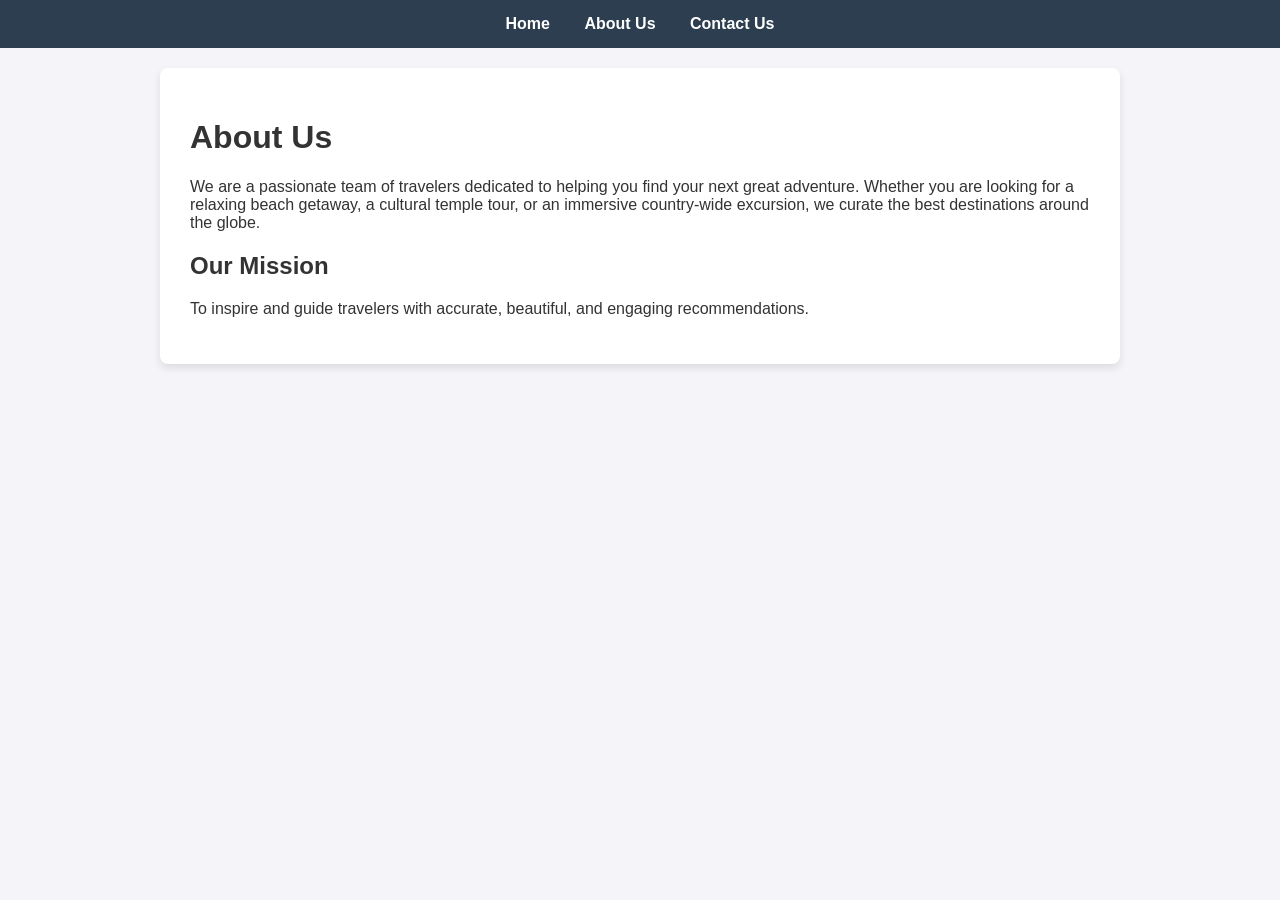
<file: about.html>
<!DOCTYPE html>
<html lang="en">
<head>
    <meta charset="UTF-8">
    <meta name="viewport" content="width=device-width, initial-scale=1.0">
    <title>About Us - Travel Recommendations</title>
    <link rel="stylesheet" href="style.css">
</head>
<body>
    <nav>
        <a href="index.html">Home</a>
        <a href="about.html">About Us</a>
        <a href="contact.html">Contact Us</a>
    </nav>

    <main class="content-page">
        <h1>About Us</h1>
        <p>We are a passionate team of travelers dedicated to helping you find your next great adventure. Whether you are looking for a relaxing beach getaway, a cultural temple tour, or an immersive country-wide excursion, we curate the best destinations around the globe.</p>
        <h2>Our Mission</h2>
        <p>To inspire and guide travelers with accurate, beautiful, and engaging recommendations.</p>
    </main>
</body>
</html>
</file>
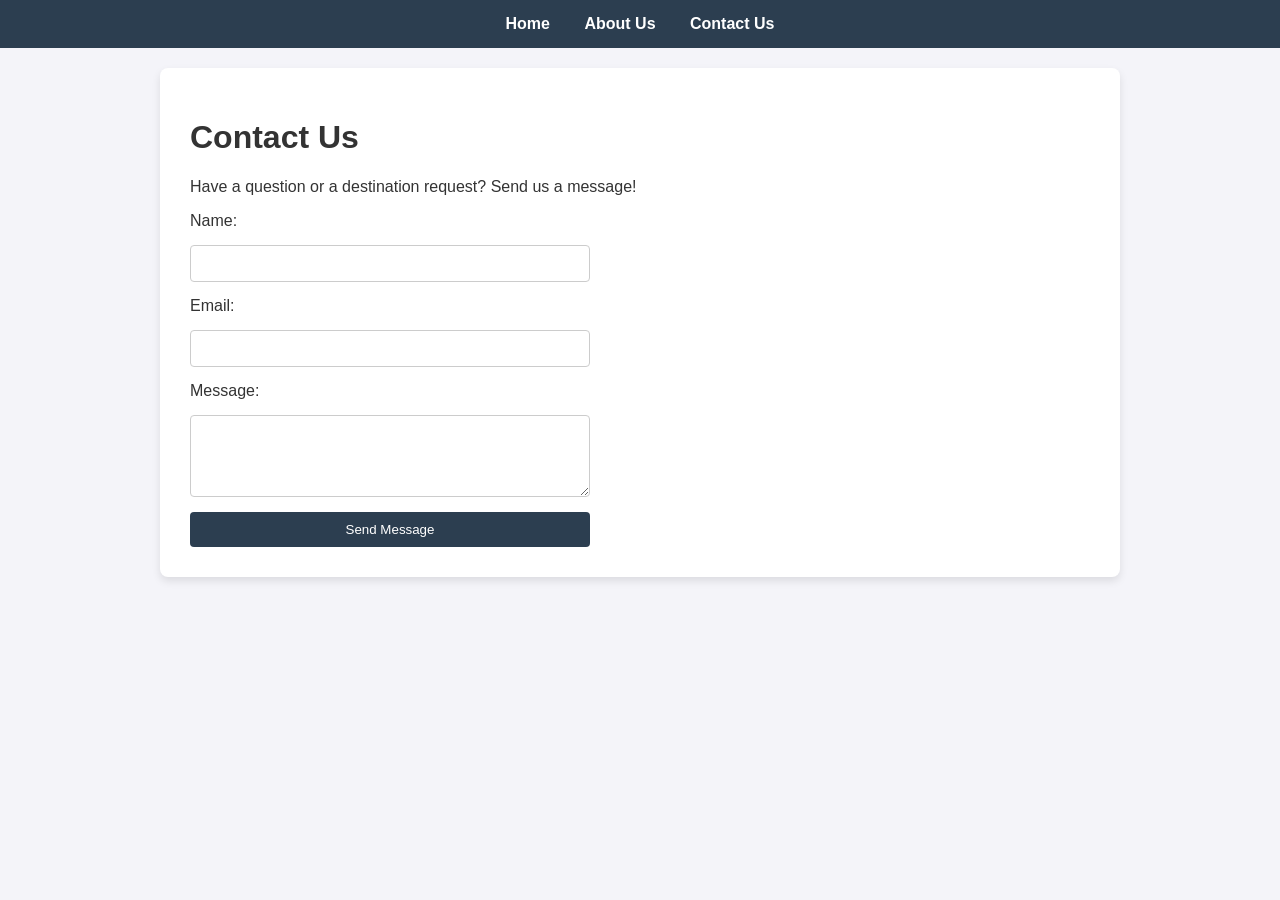
<file: contact.html>
<!DOCTYPE html>
<html lang="en">
<head>
    <meta charset="UTF-8">
    <meta name="viewport" content="width=device-width, initial-scale=1.0">
    <title>Contact Us - Travel Recommendations</title>
    <link rel="stylesheet" href="style.css">
</head>
<body>
    <nav>
        <a href="index.html">Home</a>
        <a href="about.html">About Us</a>
        <a href="contact.html">Contact Us</a>
    </nav>

    <main class="content-page">
        <h1>Contact Us</h1>
        <p>Have a question or a destination request? Send us a message!</p>
        <form action="#" method="get" class="contact-form">
            <label for="name">Name:</label>
            <input type="text" id="name" name="name" required>

            <label for="email">Email:</label>
            <input type="email" id="email" name="email" required>

            <label for="message">Message:</label>
            <textarea id="message" name="message" rows="4" required></textarea>

            <button type="submit">Send Message</button>
        </form>
    </main>
</body>
</html>
</file>
<file: style.css>
body {
    font-family: Arial, sans-serif;
    margin: 0;
    padding: 0;
    background-color: #f4f4f9;
    color: #333;
}

nav {
    background-color: #2c3e50;
    padding: 15px;
    text-align: center;
}

nav a {
    color: white;
    text-decoration: none;
    margin: 0 15px;
    font-weight: bold;
}

nav a:hover {
    text-decoration: underline;
}

header {
    text-align: center;
    padding: 40px 20px;
    background-color: #ecf0f1;
}

main {
    padding: 20px;
    max-width: 900px;
    margin: 0 auto;
}

.recommendation {
    margin-bottom: 40px;
}

.image-gallery {
    display: flex;
    gap: 20px;
    justify-content: center;
}

.image-gallery img {
    width: 100%;
    max-width: 400px;
    border-radius: 8px;
    box-shadow: 0 4px 8px rgba(0,0,0,0.1);
}

.content-page {
    background: white;
    padding: 30px;
    border-radius: 8px;
    box-shadow: 0 4px 8px rgba(0,0,0,0.1);
    margin-top: 20px;
}

.contact-form {
    display: flex;
    flex-direction: column;
    gap: 15px;
    max-width: 400px;
}

.contact-form input, .contact-form textarea {
    padding: 10px;
    border: 1px solid #ccc;
    border-radius: 4px;
}

.contact-form button {
    padding: 10px;
    background-color: #2c3e50;
    color: white;
    border: none;
    border-radius: 4px;
    cursor: pointer;
}

.contact-form button:hover {
    background-color: #1a252f;
}
</file>
